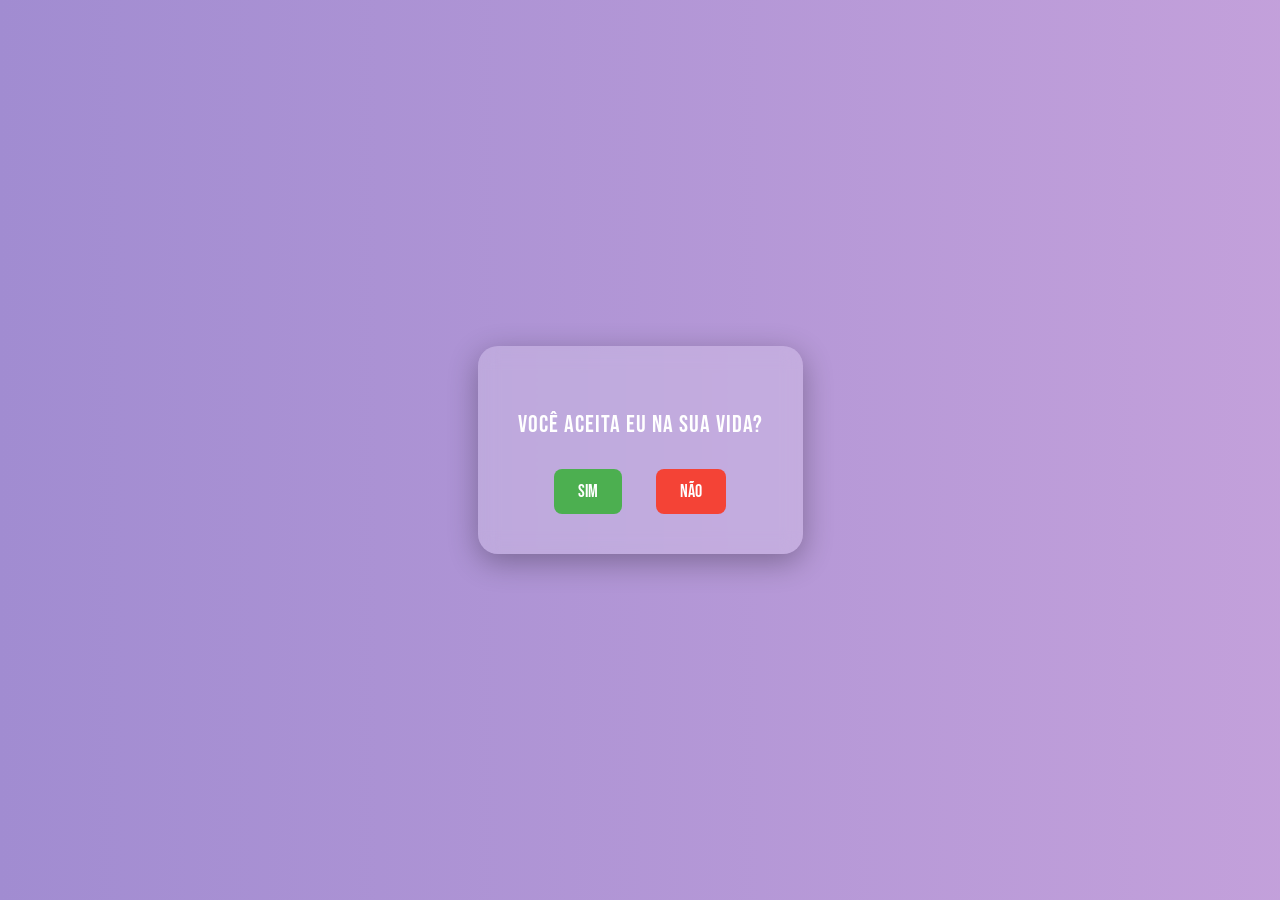
<file: index.html>
<!DOCTYPE html>
<html lang="pt-BR">
<head>
  <meta charset="UTF-8">
  <meta name="viewport" content="width=device-width, initial-scale=1.0">
  <title>Você aceita?</title>
  <link rel="stylesheet" href="style/style.css">
  <link href="https://fonts.googleapis.com/css2?family=Bebas+Neue&display=swap" rel="stylesheet">
</head>
<body>
  <div class="caixa">
    <p>Você aceita eu na sua vida?</p>
    <div class="botoes">
      <button id="sim">Sim</button>
      <button id="nao">Não</button>
    </div>
  </div>

  <script src="js/script.js"></script>
</body>
</html>
</file>
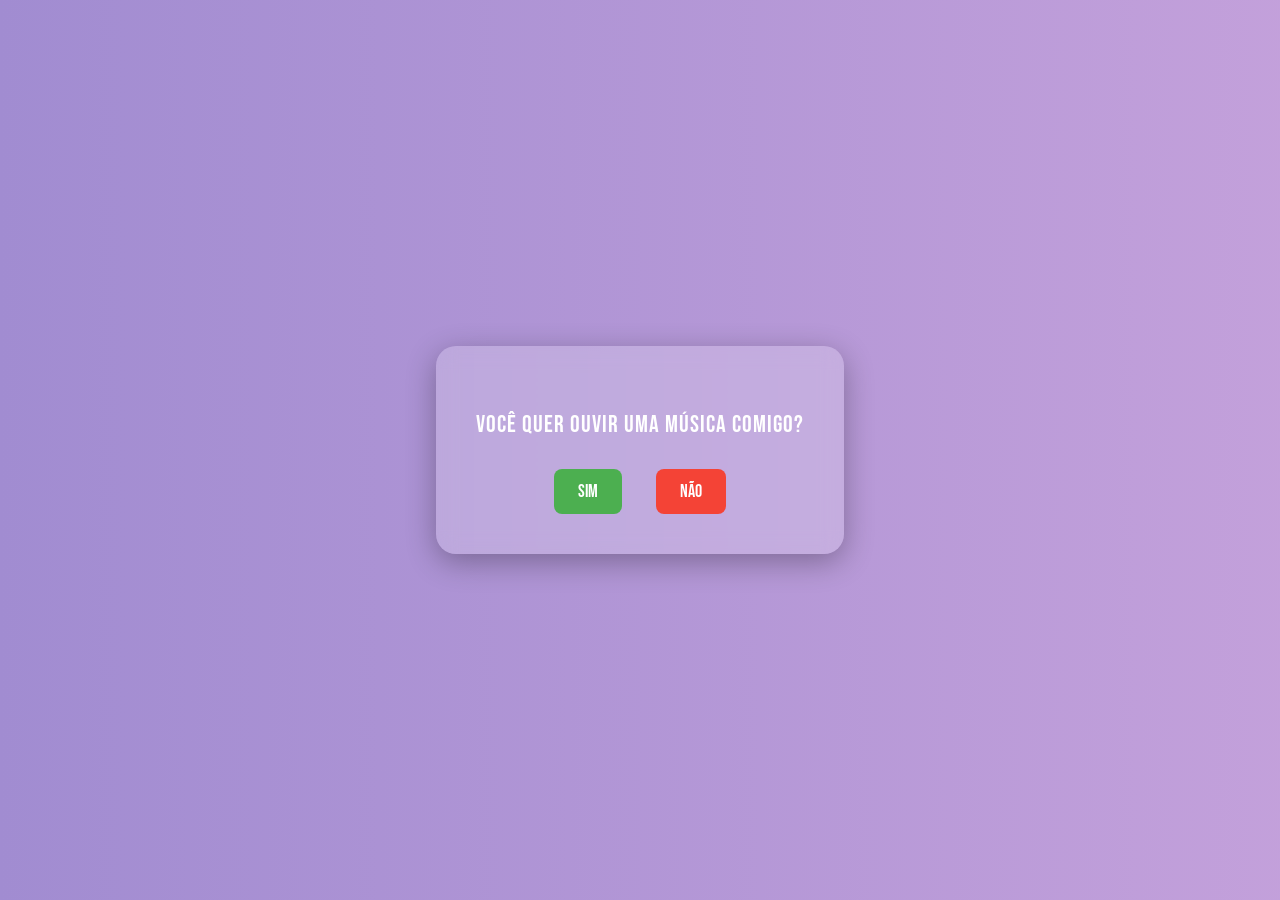
<file: inde.html>
<!DOCTYPE html>
<html lang="pt-BR">
<head>
  <meta charset="UTF-8">
  <meta name="viewport" content="width=device-width, initial-scale=1.0">
  <title>Você aceita?</title>
  <link rel="stylesheet" href="style/style.css">
  <link href="https://fonts.googleapis.com/css2?family=Bebas+Neue&display=swap" rel="stylesheet">
</head>
<body>
  <div class="caixa">
    <p>Você quer ouvir uma música comigo?</p>
    <div class="botoes">
      <button id="sim">Sim</button>
      <button id="nao">Não</button>
    </div>
  </div>

  <script src="js/script.js"></script>
</body>
</html>
</file>
<file: style/style.css>
/* Fundo com gradiente animado */
body {
    margin: 0;
    padding: 0;
    height: 100vh;
    display: flex;
    align-items: center;
    justify-content: center;
    background: linear-gradient(270deg, #ff9a9e, #fad0c4, #fbc2eb, #a18cd1);
    background-size: 800% 800%;
    animation: gradiente 10s ease infinite;
    font-family: 'Bebas Neue', sans-serif;
    letter-spacing: 1px;
    text-transform: uppercase;
  }
  
  /* Animação de fundo */
  @keyframes gradiente {
    0% { background-position: 0% 50%; }
    50% { background-position: 100% 50%; }
    100% { background-position: 0% 50%; }
  }
  
  /* Caixa central bonita */
  .caixa {
    background: rgba(255, 255, 255, 0.2);
    backdrop-filter: blur(10px);
    padding: 40px;
    border-radius: 20px;
    box-shadow: 0 8px 30px rgba(0, 0, 0, 0.3);
    text-align: center;
    max-width: 400px;
    animation: surgir 1s ease forwards;
  }
  
  /* Animação da caixa */
  @keyframes surgir {
    from {
      transform: scale(0.8);
      opacity: 0;
    }
    to {
      transform: scale(1);
      opacity: 1;
    }
  }
  
  /* Texto da pergunta */
  .caixa p {
    font-size: 24px;
    color: #fff;
    margin-bottom: 30px;
  }
  
  /* Botões */
  .botoes button {
    padding: 12px 24px;
    margin: 0 15px;
    font-size: 18px;
    border: none;
    border-radius: 8px;
    cursor: pointer;
    transition: 0.3s;
    font-family: inherit;
  }
  
  /* Botão SIM */
  #sim {
    background-color: #4CAF50;
    color: white;
  }
  
  #sim:hover {
    background-color: #45a049;
  }
  
  /* Botão NÃO */
  #nao {
    background-color: #f44336;
    color: white;
    position: relative;
  }
  
  #nao:hover {
    background-color: #e53935;
  }
</file>
